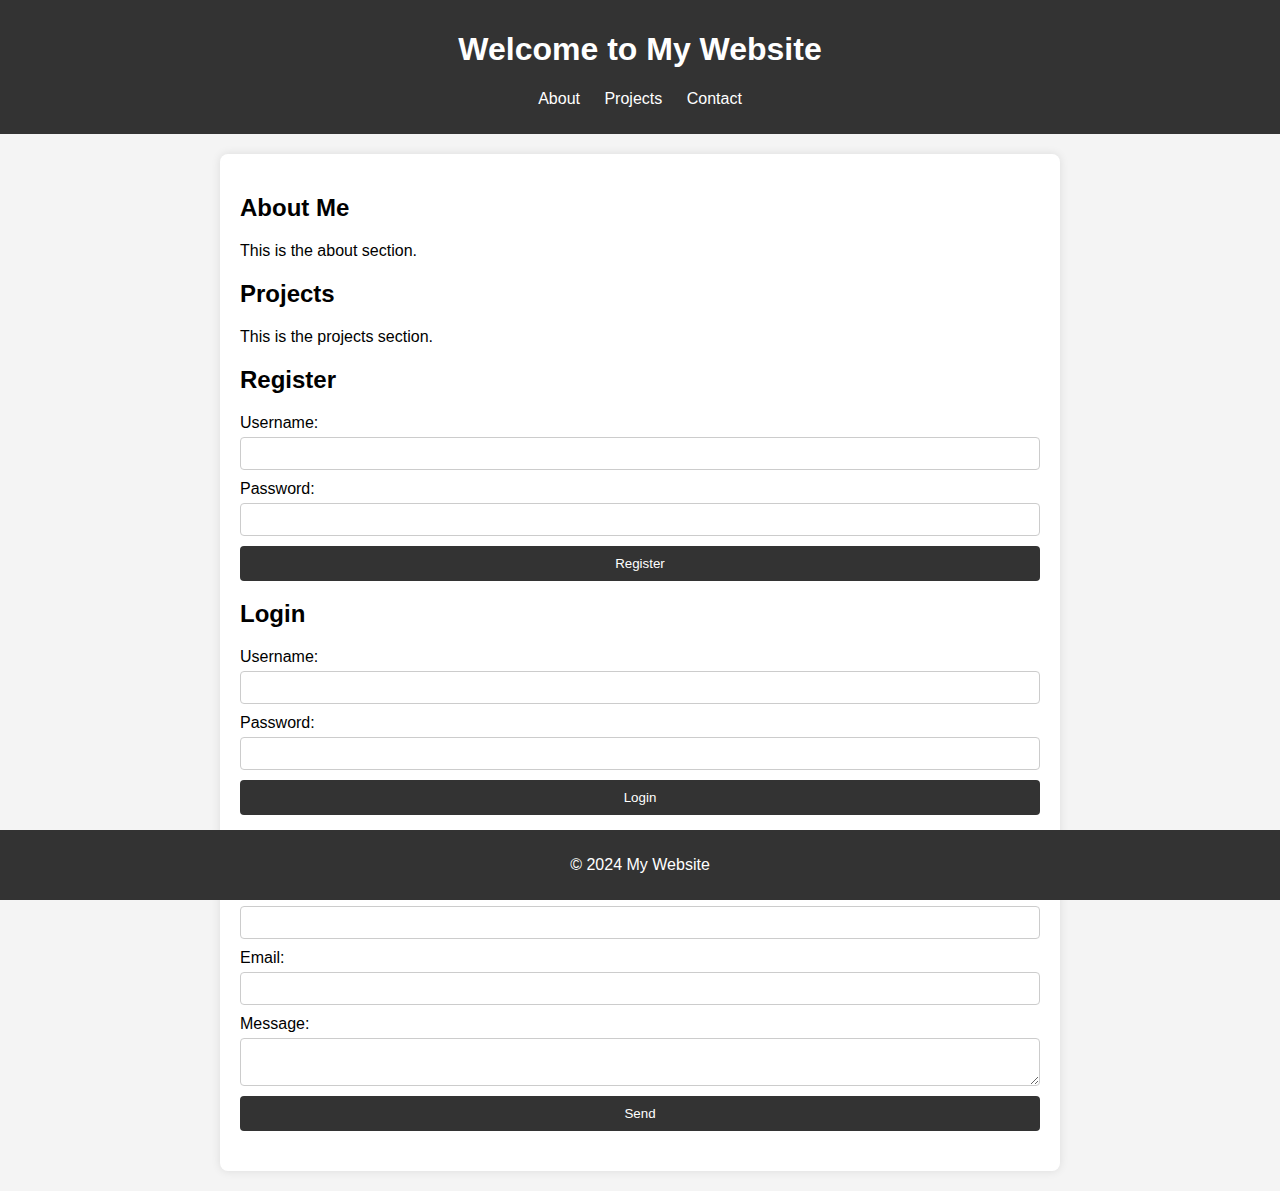
<file: public/index.html>
<!DOCTYPE html>
<html lang="en">
<head>
    <meta charset="UTF-8">
    <meta name="viewport" content="width=device-width, initial-scale=1.0">
    <title>My First Website</title>
    <link rel="stylesheet" href="styles.css">
</head>
<body>
    <header>
        <h1>Welcome to My Website</h1>
        <nav>
            <ul>
                <li><a href="#about">About</a></li>
                <li><a href="#projects">Projects</a></li>
                <li><a href="#contact">Contact</a></li>
            </ul>
        </nav>
    </header>
    <main>
        <section id="about">
            <h2>About Me</h2>
            <p>This is the about section.</p>
        </section>
        <section id="projects">
            <h2>Projects</h2>
            <p>This is the projects section.</p>
        </section>

        <!-- Authentication Section -->
        <section id="auth">
            <h2>Register</h2>
            <form id="register-form">
                <label for="register-username">Username:</label>
                <input type="text" id="register-username" name="username" required>
                <label for="register-password">Password:</label>
                <input type="password" id="register-password" name="password" required>
                <button type="submit">Register</button>
            </form>

            <h2>Login</h2>
            <form id="login-form">
                <label for="login-username">Username:</label>
                <input type="text" id="login-username" name="username" required>
                <label for="login-password">Password:</label>
                <input type="password" id="login-password" name="password" required>
                <button type="submit">Login</button>
            </form>
        </section>

        <section id="contact">
            <h2>Contact</h2>
            <form id="contact-form">
                <label for="name">Name:</label>
                <input type="text" id="name" name="name">
                <label for="email">Email:</label>
                <input type="email" id="email" name="email">
                <label for="message">Message:</label>
                <textarea id="message" name="message"></textarea>
                <button type="submit">Send</button>
            </form>
        </section>
    </main>
    <footer>
        <p>&copy; 2024 My Website</p>
    </footer>
    <script src="script.js"></script>
</body>
</html>
</file>
<file: public/styles.css>
body, html {
    margin: 0;
    padding: 0;
    font-family: Arial, sans-serif;
    background-color: #f4f4f4;
}

header {
    background-color: #333;
    color: #fff;
    padding: 10px 0;
    text-align: center;
}

header nav ul {
    list-style: none;
    padding: 0;
}

header nav ul li {
    display: inline;
    margin: 0 10px;
}

header nav ul li a {
    color: #fff;
    text-decoration: none;
}

main {
    padding: 20px;
    background-color: #fff;
    box-shadow: 0 0 10px rgba(0, 0, 0, 0.1);
    margin: 20px auto;
    max-width: 800px;
    border-radius: 8px;
}

section {
    margin-bottom: 20px;
}

form {
    display: flex;
    flex-direction: column;
}

form label {
    margin-bottom: 5px;
}

form input, form textarea {
    margin-bottom: 10px;
    padding: 8px;
    border: 1px solid #ccc;
    border-radius: 4px;
}

form button {
    padding: 10px;
    background-color: #333;
    color: #fff;
    border: none;
    border-radius: 4px;
    cursor: pointer;
}

form button:hover {
    background-color: #555;
}

footer {
    background-color: #333;
    color: #fff;
    text-align: center;
    padding: 10px 0;
    position: fixed;
    width: 100%;
    bottom: 0;
}
</file>
